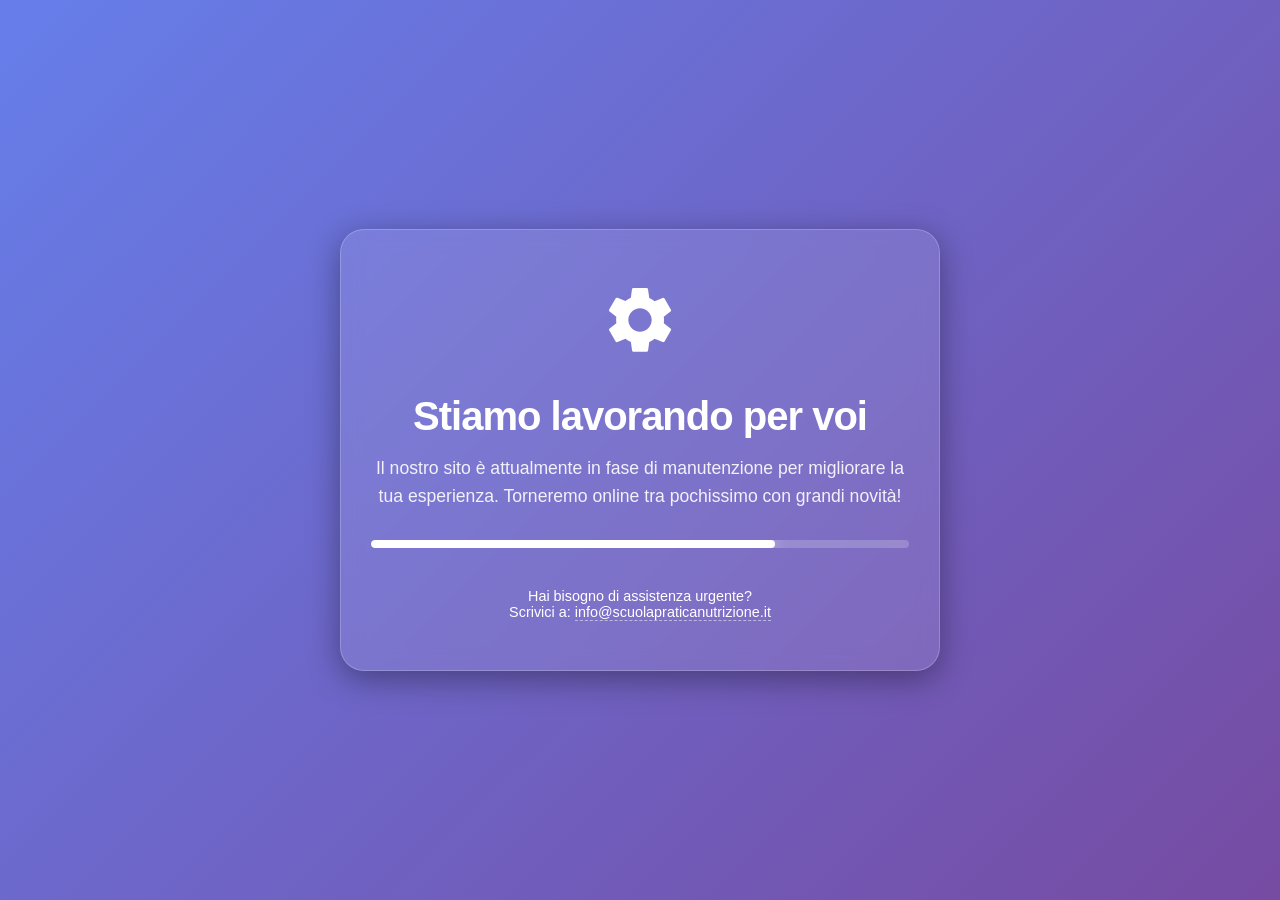
<file: Mindex.html>
<!DOCTYPE html>
<html lang="it">
<head>
    <meta charset="UTF-8">
    <meta name="viewport" content="width=device-width, initial-scale=1.0">
    <title>Sito in Aggiornamento</title>
    <style>
        /* Reset e Font */
        * {
            margin: 0;
            padding: 0;
            box-sizing: border-box;
            font-family: 'Segoe UI', Tahoma, Geneva, Verdana, sans-serif;
        }

        body {
            height: 100vh;
            display: flex;
            align-items: center;
            justify-content: center;
            background: linear-gradient(135deg, #667eea 0%, #764ba2 100%);
            color: #fff;
            overflow: hidden;
            padding: 20px;
        }

        /* Container Principale */
        .container {
            text-align: center;
            background: rgba(255, 255, 255, 0.1);
            backdrop-filter: blur(10px);
            -webkit-backdrop-filter: blur(10px);
            padding: 50px 30px;
            border-radius: 24px;
            border: 1px solid rgba(255, 255, 255, 0.2);
            box-shadow: 0 8px 32px 0 rgba(0, 0, 0, 0.37);
            max-width: 600px;
            width: 100%;
            animation: fadeIn 1s ease-out;
        }

        /* Icona Animata */
        .icon-box {
            margin-bottom: 30px;
        }

        .gear-icon {
            width: 80px;
            height: 80px;
            fill: #fff;
            animation: rotate 4s linear infinite;
        }

        /* Testi */
        h1 {
            font-size: 2.5rem;
            margin-bottom: 15px;
            font-weight: 700;
            letter-spacing: -1px;
        }

        p {
            font-size: 1.1rem;
            line-height: 1.6;
            margin-bottom: 30px;
            color: rgba(255, 255, 255, 0.9);
        }

        /* Barra di Progresso (Estetica) */
        .progress-container {
            width: 100%;
            background: rgba(255, 255, 255, 0.2);
            height: 8px;
            border-radius: 10px;
            margin-bottom: 40px;
            position: relative;
            overflow: hidden;
        }

        .progress-bar {
            width: 75%; /* Percentuale di completamento manuale */
            height: 100%;
            background: #fff;
            border-radius: 10px;
            box-shadow: 0 0 15px rgba(255, 255, 255, 0.5);
            animation: pulse 2s infinite;
        }

        /* Contatti e Social */
        .footer {
            font-size: 0.9rem;
        }

        .contact-link {
            color: #fff;
            text-decoration: none;
            border-bottom: 1px dashed rgba(255, 255, 255, 0.5);
            transition: all 0.3s ease;
        }

        .contact-link:hover {
            border-bottom-style: solid;
            opacity: 0.8;
        }

        /* Animazioni */
        @keyframes rotate {
            from { transform: rotate(0deg); }
            to { transform: rotate(360deg); }
        }

        @keyframes fadeIn {
            from { opacity: 0; transform: translateY(20px); }
            to { opacity: 1; transform: translateY(0); }
        }

        @keyframes pulse {
            0% { opacity: 1; }
            50% { opacity: 0.6; }
            100% { opacity: 1; }
        }

        /* Media Query per Mobile */
        @media (max-width: 480px) {
            h1 { font-size: 1.8rem; }
            p { font-size: 1rem; }
            .container { padding: 40px 20px; }
        }
    </style>
</head>
<body>

    <div class="container">
        <div class="icon-box">
            <!-- SVG Gear Icon -->
            <svg class="gear-icon" viewBox="0 0 24 24" xmlns="http://www.w3.org/2000/svg">
                <path d="M19.14,12.94c0.04-0.3,0.06-0.61,0.06-0.94c0-0.32-0.02-0.64-0.07-0.94l2.03-1.58c0.18-0.14,0.23-0.39,0.12-0.59l-1.92-3.32c-0.12-0.2-0.36-0.27-0.57-0.19l-2.39,0.96c-0.5-0.38-1.03-0.7-1.62-0.94L14.4,2.81c-0.04-0.22-0.24-0.39-0.48-0.39h-3.84c-0.24,0-0.43,0.17-0.48,0.39L9.25,5.36c-0.59,0.24-1.13,0.56-1.62,0.94l-2.39-0.96c-0.22-0.08-0.45,0-0.57,0.19L2.75,8.86c-0.11,0.21-0.06,0.45,0.12,0.59l2.03,1.58C4.86,11.33,4.84,11.63,4.84,12c0,0.32,0.02,0.64,0.07,0.94l-2.03,1.58c-0.18,0.14-0.23,0.39-0.12,0.59l1.92,3.32c0.12,0.2,0.36,0.27,0.57,0.19l2.39-0.96c0.5,0.38,1.03,0.7,1.62,0.94l0.36,2.54c0.05,0.22,0.24,0.39,0.48,0.39h3.84c0.24,0,0.43-0.17,0.48-0.39l0.36-2.54c0.59-0.24,1.13-0.56,1.62-0.94l2.39,0.96c0.22,0.08,0.45,0,0.57-0.19l1.92-3.32c0.11-0.21,0.06-0.45-0.12-0.59L19.14,12.94z M12,15.5c-1.93,0-3.5-1.57-3.5-3.5s1.57-3.5,3.5-3.5s3.5,1.57,3.5,3.5S13.93,15.5,12,15.5z"/>
            </svg>
        </div>

        <h1>Stiamo lavorando per voi</h1>
        <p>
            Il nostro sito è attualmente in fase di manutenzione per migliorare la tua esperienza. 
            Torneremo online tra pochissimo con grandi novità!
        </p>

        <div class="progress-container">
            <div class="progress-bar"></div>
        </div>

        <div class="footer">
            Hai bisogno di assistenza urgente? <br>
            Scrivici a: <a href="mailto:info@scuolapraticanutrizione.it" class="contact-link">info@scuolapraticanutrizione.it</a>
        </div>
    </div>

</body>
</html>
</file>
